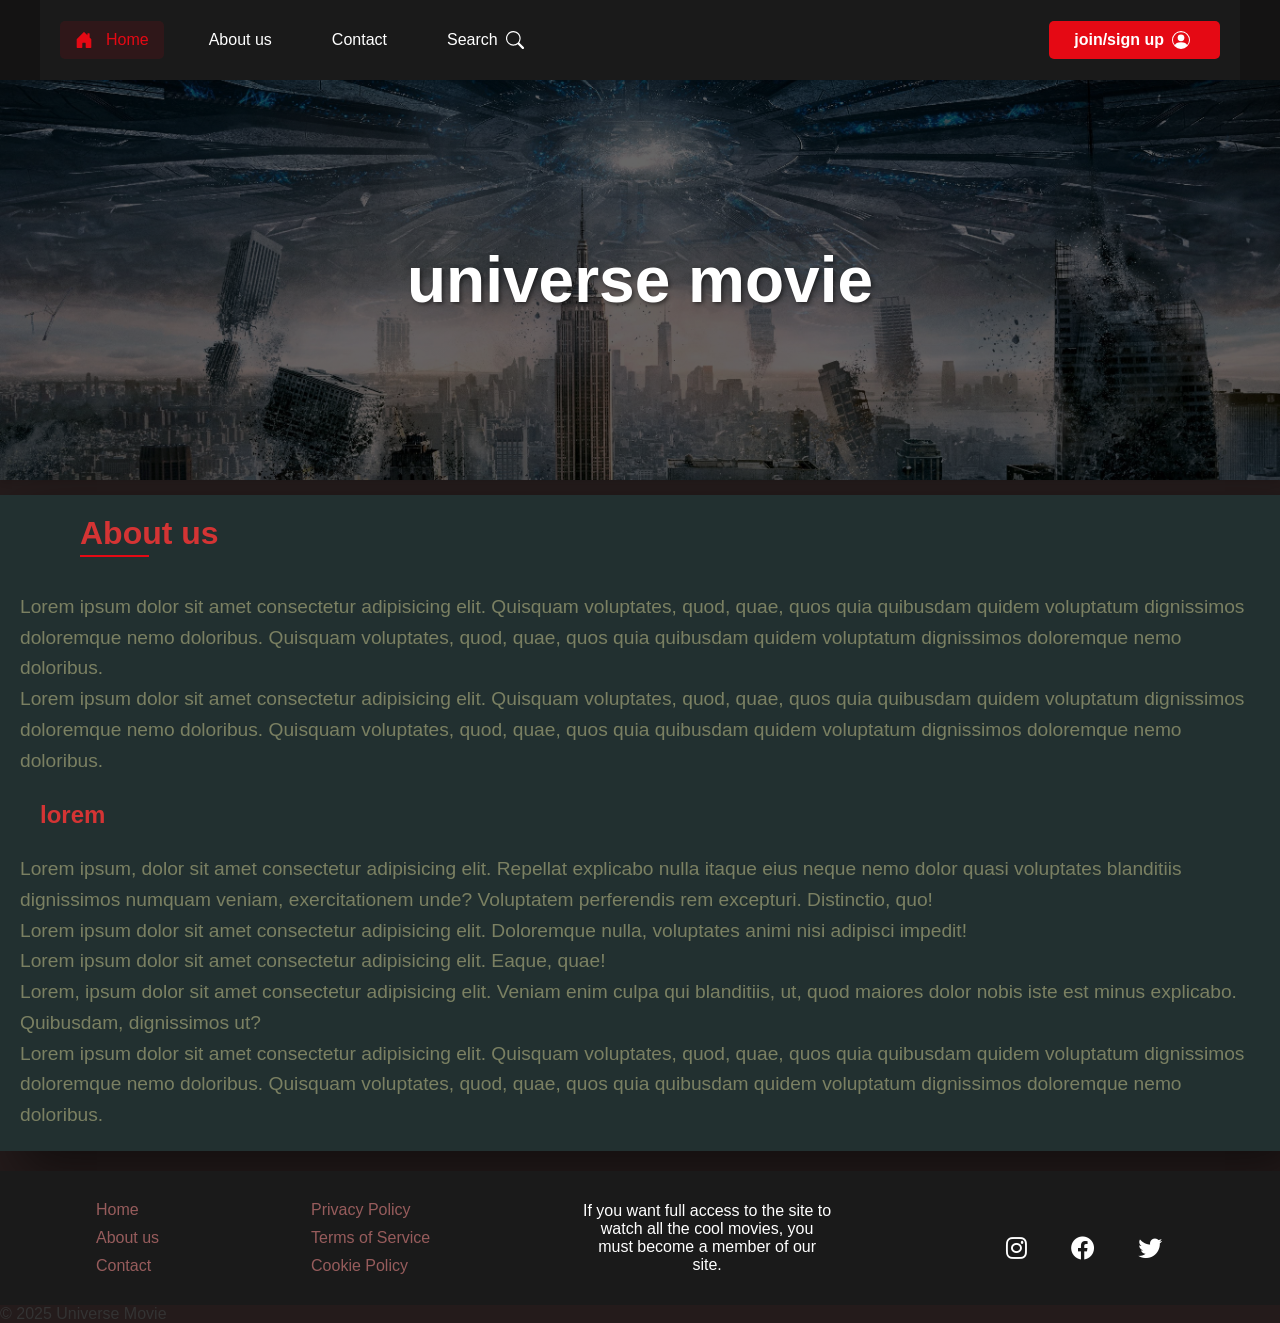
<file: web site/page/aboutUs.html>
<!DOCTYPE html>
<html lang="en">
  <head>
    <meta charset="UTF-8" />
    <meta name="viewport" content="width=device-width, initial-scale=1.0" />
    <title>about us</title>
    <link rel="stylesheet" href="../assets/style.css" />
    <link
      rel="stylesheet"
      href="https://cdnjs.cloudflare.com/ajax/libs/font-awesome/6.0.0/css/all.min.css"
    />
  </head>

  <body >
    <header class="header">
      <nav class="nav">
        <ul>
          <li>
            <a href="../index.html"
              ><svg
                xmlns="http://www.w3.org/2000/svg"
                width="16"
                height="16"
                fill="currentColor"
                class="bi bi-house-door-fill"
                viewBox="0 0 16 16"
              >
                <path
                  d="M6.5 14.5v-3.505c0-.245.25-.495.5-.495h2c.25 0 .5.25.5.5v3.5a.5.5 0 0 0 .5.5h4a.5.5 0 0 0 .5-.5v-7a.5.5 0 0 0-.146-.354L13 5.793V2.5a.5.5 0 0 0-.5-.5h-1a.5.5 0 0 0-.5.5v1.293L8.354 1.146a.5.5 0 0 0-.708 0l-6 6A.5.5 0 0 0 1.5 7.5v7a.5.5 0 0 0 .5.5h4a.5.5 0 0 0 .5-.5"
                />
              </svg>
              Home</a
            >
          </li>
          <li><a href="./aboutUs.html">About us</a></li>
          <li><a href="./contact.html">Contact</a></li>
          <li>
            <a href="./search.html"
              >Search
              <svg
                xmlns="http://www.w3.org/2000/svg"
                width="16"
                height="16"
                fill="currentColor"
                class="bi bi-search"
                viewBox="0 0 16 16"
              >
                <path
                  d="M11.742 10.344a6.5 6.5 0 1 0-1.397 1.398h-.001q.044.06.098.115l3.85 3.85a1 1 0 0 0 1.415-1.414l-3.85-3.85a1 1 0 0 0-.115-.1zM12 6.5a5.5 5.5 0 1 1-11 0 5.5 5.5 0 0 1 11 0"
                />
              </svg>
            </a>
          </li>
        </ul>
        <a href="./join.html"
          >join/sign up
          <svg
            xmlns="http://www.w3.org/2000/svg"
            width="16"
            height="16"
            fill="currentColor"
            class="bi bi-person-circle"
            viewBox="0 0 16 16"
          >
            <path d="M11 6a3 3 0 1 1-6 0 3 3 0 0 1 6 0" />
            <path
              fill-rule="evenodd"
              d="M0 8a8 8 0 1 1 16 0A8 8 0 0 1 0 8m8-7a7 7 0 0 0-5.468 11.37C3.242 11.226 4.805 10 8 10s4.757 1.225 5.468 2.37A7 7 0 0 0 8 1"
            />
          </svg>
        </a>
      </nav>
      <section>
        <h1>universe movie</h1>
      </section>
    </header>
    <main>
        <section class="about-us">
            <h2>About us</h2>
            <section>
            <p>
            Lorem ipsum dolor sit amet consectetur adipisicing elit. Quisquam
            voluptates, quod, quae, quos quia quibusdam quidem voluptatum
            dignissimos doloremque nemo doloribus. Quisquam voluptates, quod, quae,
            quos quia quibusdam quidem voluptatum dignissimos doloremque nemo
            doloribus.
            </p>
            <p>
            Lorem ipsum dolor sit amet consectetur adipisicing elit. Quisquam
            voluptates, quod, quae, quos quia quibusdam quidem voluptatum
            dignissimos doloremque nemo doloribus. Quisquam voluptates, quod, quae,
            quos quia quibusdam quidem voluptatum dignissimos doloremque nemo
            doloribus.

            </p>
            <h3>lorem</h3>
            <p>
              Lorem ipsum, dolor sit amet consectetur adipisicing elit. Repellat explicabo nulla itaque eius neque nemo dolor quasi voluptates blanditiis dignissimos numquam veniam, exercitationem unde? Voluptatem perferendis rem excepturi. Distinctio, quo!
            </p>
            <p>Lorem ipsum dolor sit amet consectetur adipisicing elit. Doloremque nulla, voluptates animi nisi adipisci impedit!</p>
            <p>Lorem ipsum dolor sit amet consectetur adipisicing elit. Eaque, quae!</p>
            <p>Lorem, ipsum dolor sit amet consectetur adipisicing elit. Veniam enim culpa qui blanditiis, ut, quod maiores dolor nobis iste est minus explicabo. Quibusdam, dignissimos ut?</p>
            <p>Lorem ipsum dolor sit amet consectetur adipisicing elit. Quisquam voluptates, quod, quae, quos quia quibusdam quidem voluptatum dignissimos doloremque nemo doloribus. Quisquam voluptates, quod, quae, quos quia quibusdam quidem voluptatum dignissimos doloremque nemo doloribus.</p>
            
        </section>
    </main>
    <footer>
      <section class="footer"></section>
      <p>© 2025 Universe Movie</p>
    </footer>
    <script type="module" src="../assets/aboutUs.js"></script>
  </body>
</html>
</file>
<file: web site/assets/style.css>
*{
    margin: 0;
    padding: 0;
    box-sizing: border-box;
}
body{
    font-family: 'Poppins', sans-serif;
    background-color: #241b1b;
    color: #333;
}


/*----------------------------------herder style---------------------------------*/


.header {
    background-color: #141313;
    box-shadow: 0 4px 6px -1px rgba(0, 0, 0, 0.1);
    position: relative;
    z-index: 1000;
  }
  
  .nav {
    display: flex;
    justify-content: space-between;
    align-items: center;
    max-width: 1200px;
    margin: 0 auto;
    padding: 0 20px;
    height: 80px;
    background-color: #1a1a1a;
  }
  
  .nav ul {
    display: flex;
    gap: 30px;
    list-style: none;
    margin: 0;
    padding: 0;
  }
  
  .nav a {
    text-decoration: none;
    color: #fff;
    padding: 10px 15px;
    border-radius: 5px;
    display: flex;
    align-items: center;
    gap: 8px;
    transition: all 0.3s ease;
    font-weight: 500;
    background-color: transparent;
  }
  
  .nav a:hover {
    background-color: rgba(255, 255, 255, 0.1);
    transform: translateY(-2px);
  }
  
  .nav a svg {
    width: 18px;
    height: 18px;
    margin-right: 5px;
    vertical-align: middle;
  }
  
  /* Sign Up Button */
  .nav > a {
    background-color: #e50914;
    padding: 10px 25px;
    border-radius: 5px;
    font-weight: 600;
    transition: all 0.3s ease;
  }
  
  .nav > a:hover {
    background-color: #f40612;
    transform: scale(1.05);
  }
  
  /* Active State */
  .nav ul li:first-child a {
    background-color: rgba(229, 9, 20, 0.1);
    color: #e50914;
  }
  
  /* Hero Section */
  .header section {
    position: relative;
    height: 400px;
    background: linear-gradient(rgba(0, 0, 0, 0.6), rgba(0, 0, 0, 0.6)),
      url('./image/bg.jpg') center/cover;
    display: flex;
    align-items: center;
    justify-content: center;
  }
  
  .header h1 {
    color: #fff;
    font-size: 4rem;
    text-align: center;
    text-shadow: 2px 2px 4px rgba(0, 0, 0, 0.5);
    animation: fadeInUp 0.8s ease;
  }
  
  /* Animation */
  @keyframes fadeInUp {
    from {
      opacity: 0;
      transform: translateY(20px);
    }
    to {
      opacity: 1;
      transform: translateY(0);
    }
  }
  
  /* Responsive Design */
  @media (max-width: 768px) {
    .nav {
      flex-direction: column;
      height: auto;
      padding: 15px 20px;
    }
    
    .nav ul {
      flex-direction: column;
      gap: 10px;
      width: 100%;
      text-align: center;
    }
    
    .nav a {
      justify-content: center;
    }
    
    .header h1 {
      font-size: 2.5rem;
      padding: 0 20px;
    }
  }



/*----------------------------------main style---------------------------------*/
.container{
    display: flex;
    flex-wrap: wrap;
    justify-content: center;
    gap: 20px;
    margin-top: 20px;
    background-color: #333;
    align-items: center;
}

/* Card Styles */
.card {
    position: relative;
    width: 250px;
    min-width: 250px;
    height: 350px;
    border-radius: 10px;
    overflow: hidden;
    transition: transform 0.3s ease;
    cursor: pointer;
    background: #1a1a1a;
  }
  
  .card:hover {
    transform: translateY(-5px) scale(1.02);
    box-shadow: 0 8px 16px rgba(0,0,0,0.3);
  }
  
  .card img {
    width: 100%;
    height: 85%;
    object-fit: cover;
    border-radius: 10px 10px 0 0;
  }
  
  .card p {
    padding: 10px;
    color: white;
    font-weight: 500;
    text-align: center;
    white-space: nowrap;
    overflow: hidden;
    text-overflow: ellipsis;
  }

  /* Carousel Styles */
.carousel-container {
    position: relative;
    max-width: 100%;
    margin: 20px 0;
    padding: 0 40px;
  }
  
  .carousel {
    display: flex;
    gap: 20px;
    overflow-x: auto;
    scroll-behavior: smooth;
    scroll-snap-type: x mandatory;
    padding: 10px 0;
    -ms-overflow-style: none;  /* IE and Edge */
    scrollbar-width: none;  /* Firefox */
  }
  
  .carousel::-webkit-scrollbar {
    display: none; /* Chrome, Safari and Opera */
  }
  
  .carousel-control {
    position: absolute;
    top: 50%;
    transform: translateY(-50%);
    background: rgba(0,0,0,0.7);
    color: rgb(151, 92, 92);
    border: none;
    width: 40px;
    height: 40px;
    border-radius: 50%;
    cursor: pointer;
    z-index: 100;
    display: flex;
    align-items: center;
    justify-content: center;
    transition: all 0.3s ease;
  }
  
  .carousel-control:hover {
    background: #e50914;
    transform: translateY(-50%) scale(1.1);
  }
  
  .carousel-control.prev {
    left: 0;
  }
  
  .carousel-control.next {
    right: 0;
  }
  
  h2 {
    color: white;
    margin-left: 60px;
    margin-bottom: 20px;
    font-size: 1.5rem;
    position: relative;
    display: inline-block;
  }
  
  h2::after {
    content: '';
    position: absolute;
    bottom: -5px;
    left: 0;
    width: 50%;
    height: 2px;
    background: #e50914;
  }
/* --------------------------------------------aboutus page style--------------------------------- */
.about-us{
  background-color: rgb(34, 48, 48);
  margin-top: 15px;
  margin-bottom: 20px;
  padding: 20px;
  box-shadow: 20px 20px 50px rgba(0, 0, 0, 0.5);
}
.about-us p{
  color: rgb(123, 128, 98);
  font-size: 1.2rem;
  line-height: 1.6;
  
}
.about-us h2{
  color: #d43434;
  font-size: 2rem;
  margin-bottom: 40px;
}
.about-us h3{
  color: #d43434;
  font-size: 1.5rem;
  margin: 25px 20px;
}


  /* ----------------------------------footer style--------------------------------- */
  @media (max-width: 768px) {
    .footer {
      flex-direction: column;
      text-align: center;
    }
    .footer > div {
      margin: 10px 0;
    }
  }



  /* ---------------------------------- Movie Details Page --------------------------------- */
.movie-details {
  display: flex;
  flex-wrap: wrap;
  gap: 40px;
  padding: 40px;
  background-color: #1a1a1a;
  color: #fff;
  margin: 20px auto;
  max-width: 1200px;
  border-radius: 10px;
  box-shadow: 0 4px 10px rgba(0, 0, 0, 0.3);
}

.movie-poster {
  flex: 1 1 300px;
  max-width: 400px;
}

.movie-poster img {
  width: 100%;
  border-radius: 10px;
  box-shadow: 0 4px 10px rgba(0, 0, 0, 0.3);
}

.movie-info {
  flex: 2 1 600px;
}

.movie-info h1 {
  font-size: 2.5rem;
  margin-bottom: 20px;
  color: #e50914;
}

.movie-description {
  font-size: 1.1rem;
  line-height: 1.6;
  margin-bottom: 30px;
  color: #ccc;
}

.movie-actions {
  display: flex;
  gap: 20px;
}

.btn {
  padding: 10px 20px;
  border-radius: 5px;
  text-decoration: none;
  font-weight: 600;
  transition: all 0.3s ease;
  display: inline-block;
}

.watch-online {
  background-color: #e50914;
  color: #fff;
}

.watch-online:hover {
  background-color: #f40612;
  transform: scale(1.05);
}

.download {
  background-color: #333;
  color: #fff;
  border: 2px solid #e50914;
}

.download:hover {
  background-color: #e50914;
  color: #fff;
  transform: scale(1.05);
}

/* Responsive Design */
@media (max-width: 768px) {
  .movie-details {
    flex-direction: column;
    padding: 20px;
  }

  .movie-poster {
    max-width: 100%;
  }

  .movie-info h1 {
    font-size: 2rem;
  }

  .movie-description {
    font-size: 1rem;
  }

  .movie-actions {
    flex-direction: column;
    gap: 10px;
  }
}
</file>
